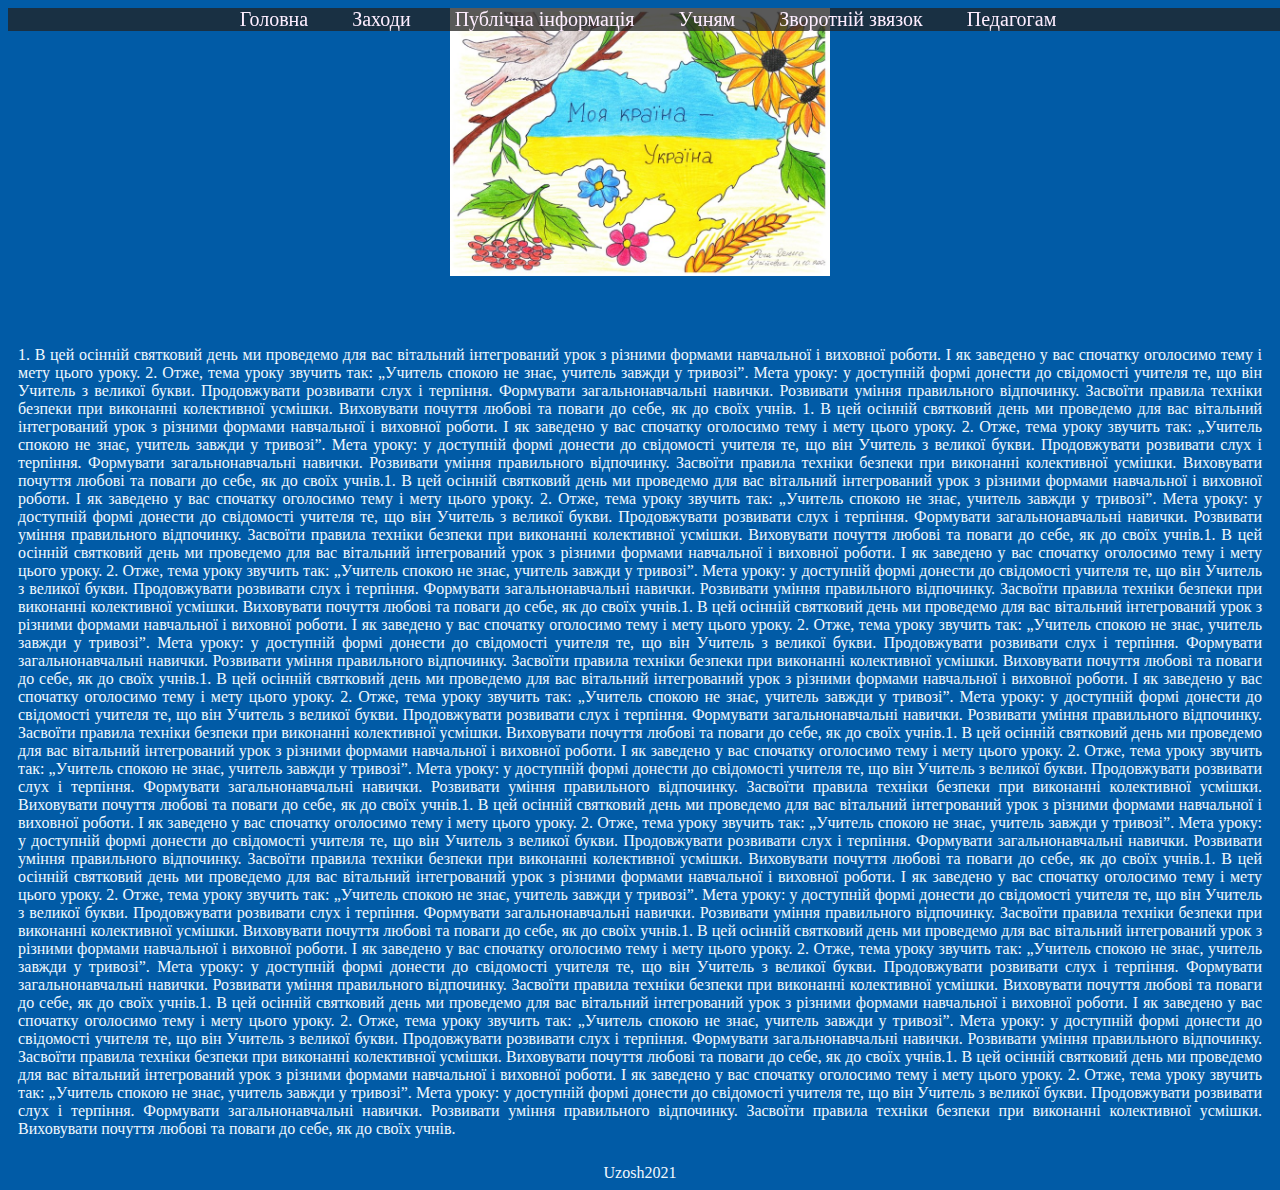
<file: 3.html>
<!doctype html>
<html lang'ua'>
<head>
<meta charset='UTF-8'>
<link rel="stylesheet" href=style.css>
<title>Удайцівська ЗОШ І-ІІ ст.</title>
<body>
<nav>
<a href='index.html'>Головна</a>
<a href='1.html'>Заходи</a>
<a href='2.html'>Публічна інформація</a>
<a href='3.html'>Учням</a>
<a href='4.html'>Зворотній звязок</a>
<a href='5.html'>Педагогам</a>
</nav>
<header><img src="12/3.jpg"<header>
<article>
<p>1.  В цей осінній святковий день ми проведемо для вас вітальний інтегрований урок з різними формами навчальної і виховної роботи. І як заведено у вас спочатку оголосимо тему і мету цього уроку.

2.  Отже, тема уроку звучить так: „Учитель спокою не знає, учитель завжди у тривозі”.  
     Мета уроку: у доступній формі донести до свідомості учителя те, що він Учитель з великої букви. Продовжувати розвивати слух і терпіння. Формувати загальнонавчальні навички. Розвивати уміння правильного відпочинку. Засвоїти правила техніки безпеки при виконанні колективної усмішки. Виховувати почуття любові та поваги до себе, як до своїх учнів.
1.  В цей осінній святковий день ми проведемо для вас вітальний інтегрований урок з різними формами навчальної і виховної роботи. І як заведено у вас спочатку оголосимо тему і мету цього уроку.

2.  Отже, тема уроку звучить так: „Учитель спокою не знає, учитель завжди у тривозі”.  
     Мета уроку: у доступній формі донести до свідомості учителя те, що він Учитель з великої букви. Продовжувати розвивати слух і терпіння. Формувати загальнонавчальні навички. Розвивати уміння правильного відпочинку. Засвоїти правила техніки безпеки при виконанні колективної усмішки. Виховувати почуття любові та поваги до себе, як до своїх учнів.1.  В цей осінній святковий день ми проведемо для вас вітальний інтегрований урок з різними формами навчальної і виховної роботи. І як заведено у вас спочатку оголосимо тему і мету цього уроку.

2.  Отже, тема уроку звучить так: „Учитель спокою не знає, учитель завжди у тривозі”.  
     Мета уроку: у доступній формі донести до свідомості учителя те, що він Учитель з великої букви. Продовжувати розвивати слух і терпіння. Формувати загальнонавчальні навички. Розвивати уміння правильного відпочинку. Засвоїти правила техніки безпеки при виконанні колективної усмішки. Виховувати почуття любові та поваги до себе, як до своїх учнів.1.  В цей осінній святковий день ми проведемо для вас вітальний інтегрований урок з різними формами навчальної і виховної роботи. І як заведено у вас спочатку оголосимо тему і мету цього уроку.

2.  Отже, тема уроку звучить так: „Учитель спокою не знає, учитель завжди у тривозі”.  
     Мета уроку: у доступній формі донести до свідомості учителя те, що він Учитель з великої букви. Продовжувати розвивати слух і терпіння. Формувати загальнонавчальні навички. Розвивати уміння правильного відпочинку. Засвоїти правила техніки безпеки при виконанні колективної усмішки. Виховувати почуття любові та поваги до себе, як до своїх учнів.1.  В цей осінній святковий день ми проведемо для вас вітальний інтегрований урок з різними формами навчальної і виховної роботи. І як заведено у вас спочатку оголосимо тему і мету цього уроку.

2.  Отже, тема уроку звучить так: „Учитель спокою не знає, учитель завжди у тривозі”.  
     Мета уроку: у доступній формі донести до свідомості учителя те, що він Учитель з великої букви. Продовжувати розвивати слух і терпіння. Формувати загальнонавчальні навички. Розвивати уміння правильного відпочинку. Засвоїти правила техніки безпеки при виконанні колективної усмішки. Виховувати почуття любові та поваги до себе, як до своїх учнів.1.  В цей осінній святковий день ми проведемо для вас вітальний інтегрований урок з різними формами навчальної і виховної роботи. І як заведено у вас спочатку оголосимо тему і мету цього уроку.

2.  Отже, тема уроку звучить так: „Учитель спокою не знає, учитель завжди у тривозі”.  
     Мета уроку: у доступній формі донести до свідомості учителя те, що він Учитель з великої букви. Продовжувати розвивати слух і терпіння. Формувати загальнонавчальні навички. Розвивати уміння правильного відпочинку. Засвоїти правила техніки безпеки при виконанні колективної усмішки. Виховувати почуття любові та поваги до себе, як до своїх учнів.1.  В цей осінній святковий день ми проведемо для вас вітальний інтегрований урок з різними формами навчальної і виховної роботи. І як заведено у вас спочатку оголосимо тему і мету цього уроку.

2.  Отже, тема уроку звучить так: „Учитель спокою не знає, учитель завжди у тривозі”.  
     Мета уроку: у доступній формі донести до свідомості учителя те, що він Учитель з великої букви. Продовжувати розвивати слух і терпіння. Формувати загальнонавчальні навички. Розвивати уміння правильного відпочинку. Засвоїти правила техніки безпеки при виконанні колективної усмішки. Виховувати почуття любові та поваги до себе, як до своїх учнів.1.  В цей осінній святковий день ми проведемо для вас вітальний інтегрований урок з різними формами навчальної і виховної роботи. І як заведено у вас спочатку оголосимо тему і мету цього уроку.

2.  Отже, тема уроку звучить так: „Учитель спокою не знає, учитель завжди у тривозі”.  
     Мета уроку: у доступній формі донести до свідомості учителя те, що він Учитель з великої букви. Продовжувати розвивати слух і терпіння. Формувати загальнонавчальні навички. Розвивати уміння правильного відпочинку. Засвоїти правила техніки безпеки при виконанні колективної усмішки. Виховувати почуття любові та поваги до себе, як до своїх учнів.1.  В цей осінній святковий день ми проведемо для вас вітальний інтегрований урок з різними формами навчальної і виховної роботи. І як заведено у вас спочатку оголосимо тему і мету цього уроку.

2.  Отже, тема уроку звучить так: „Учитель спокою не знає, учитель завжди у тривозі”.  
     Мета уроку: у доступній формі донести до свідомості учителя те, що він Учитель з великої букви. Продовжувати розвивати слух і терпіння. Формувати загальнонавчальні навички. Розвивати уміння правильного відпочинку. Засвоїти правила техніки безпеки при виконанні колективної усмішки. Виховувати почуття любові та поваги до себе, як до своїх учнів.1.  В цей осінній святковий день ми проведемо для вас вітальний інтегрований урок з різними формами навчальної і виховної роботи. І як заведено у вас спочатку оголосимо тему і мету цього уроку.

2.  Отже, тема уроку звучить так: „Учитель спокою не знає, учитель завжди у тривозі”.  
     Мета уроку: у доступній формі донести до свідомості учителя те, що він Учитель з великої букви. Продовжувати розвивати слух і терпіння. Формувати загальнонавчальні навички. Розвивати уміння правильного відпочинку. Засвоїти правила техніки безпеки при виконанні колективної усмішки. Виховувати почуття любові та поваги до себе, як до своїх учнів.1.  В цей осінній святковий день ми проведемо для вас вітальний інтегрований урок з різними формами навчальної і виховної роботи. І як заведено у вас спочатку оголосимо тему і мету цього уроку.

2.  Отже, тема уроку звучить так: „Учитель спокою не знає, учитель завжди у тривозі”.  
     Мета уроку: у доступній формі донести до свідомості учителя те, що він Учитель з великої букви. Продовжувати розвивати слух і терпіння. Формувати загальнонавчальні навички. Розвивати уміння правильного відпочинку. Засвоїти правила техніки безпеки при виконанні колективної усмішки. Виховувати почуття любові та поваги до себе, як до своїх учнів.1.  В цей осінній святковий день ми проведемо для вас вітальний інтегрований урок з різними формами навчальної і виховної роботи. І як заведено у вас спочатку оголосимо тему і мету цього уроку.

2.  Отже, тема уроку звучить так: „Учитель спокою не знає, учитель завжди у тривозі”.  
     Мета уроку: у доступній формі донести до свідомості учителя те, що він Учитель з великої букви. Продовжувати розвивати слух і терпіння. Формувати загальнонавчальні навички. Розвивати уміння правильного відпочинку. Засвоїти правила техніки безпеки при виконанні колективної усмішки. Виховувати почуття любові та поваги до себе, як до своїх учнів.
</p>
</article>
<footer>Uzosh2021</footer>
</body>
</html>
</file>
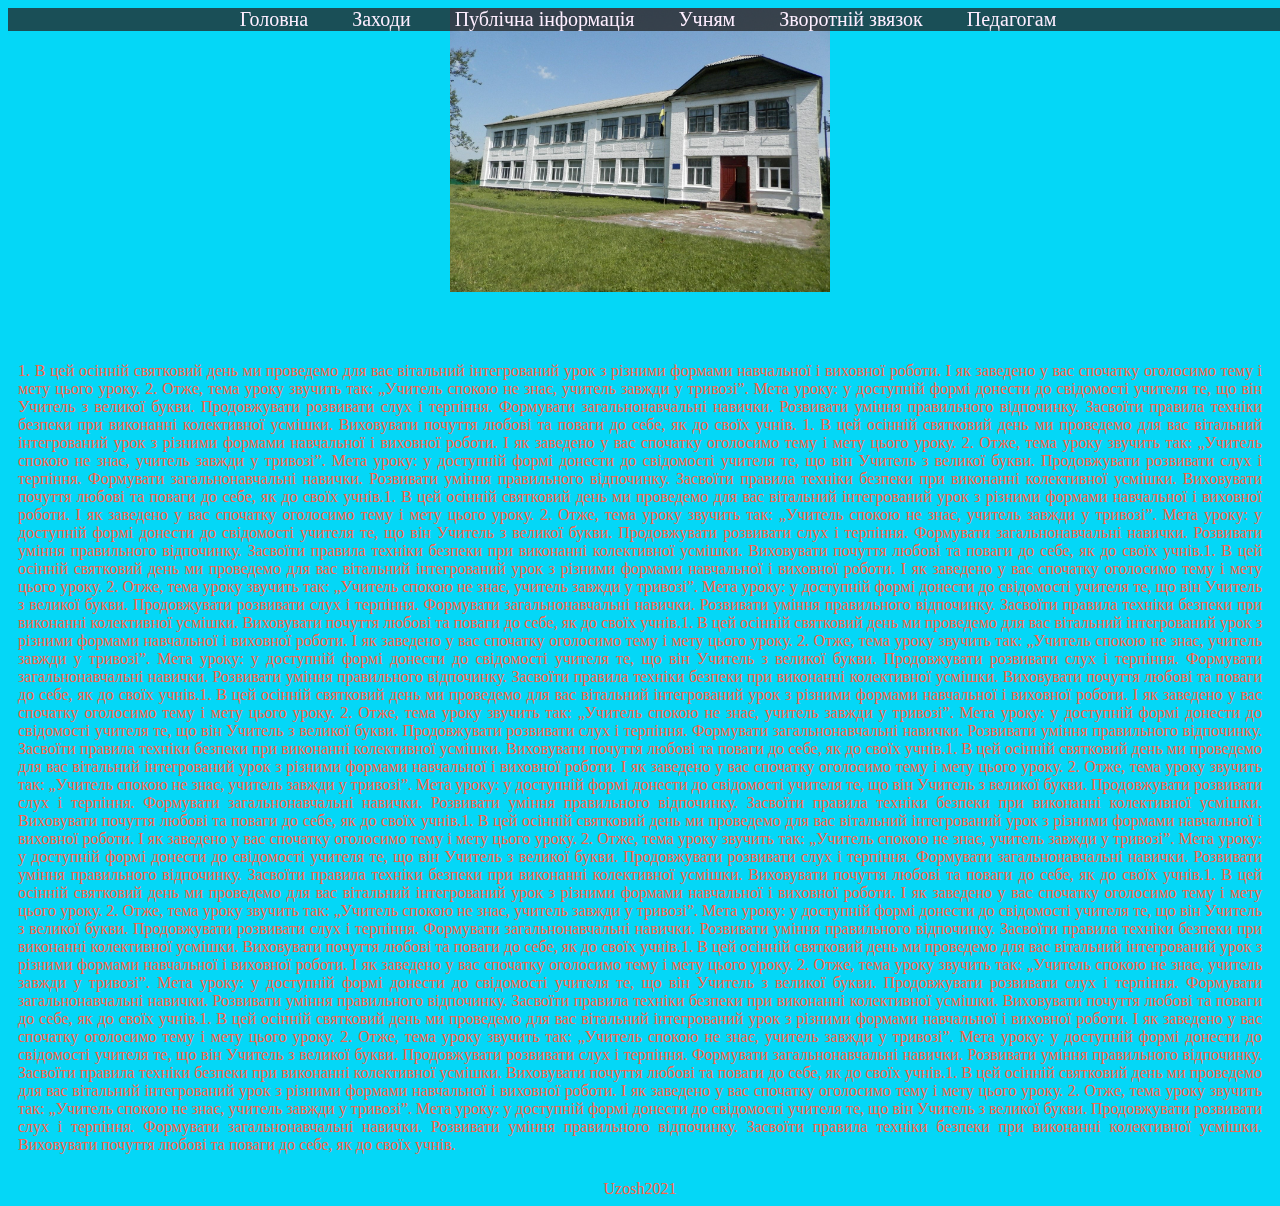
<file: 4.html>
<!doctype html>
<html lang'ua'>
<head>
<meta charset='UTF-8'>
<link rel="stylesheet" href=style4.css>
<title>Удайцівська ЗОШ І-ІІ ст.</title>
<body>
<nav>
<a href='index.html'>Головна</a>
<a href='1.html'>Заходи</a>
<a href='2.html'>Публічна інформація</a>
<a href='3.html'>Учням</a>
<a href='4.html'>Зворотній звязок</a>
<a href='5.html'>Педагогам</a>
</nav>
<header><img src="12/1.jpg"<header>
<article>
<p>1.  В цей осінній святковий день ми проведемо для вас вітальний інтегрований урок з різними формами навчальної і виховної роботи. І як заведено у вас спочатку оголосимо тему і мету цього уроку.

2.  Отже, тема уроку звучить так: „Учитель спокою не знає, учитель завжди у тривозі”.  
     Мета уроку: у доступній формі донести до свідомості учителя те, що він Учитель з великої букви. Продовжувати розвивати слух і терпіння. Формувати загальнонавчальні навички. Розвивати уміння правильного відпочинку. Засвоїти правила техніки безпеки при виконанні колективної усмішки. Виховувати почуття любові та поваги до себе, як до своїх учнів.
1.  В цей осінній святковий день ми проведемо для вас вітальний інтегрований урок з різними формами навчальної і виховної роботи. І як заведено у вас спочатку оголосимо тему і мету цього уроку.

2.  Отже, тема уроку звучить так: „Учитель спокою не знає, учитель завжди у тривозі”.  
     Мета уроку: у доступній формі донести до свідомості учителя те, що він Учитель з великої букви. Продовжувати розвивати слух і терпіння. Формувати загальнонавчальні навички. Розвивати уміння правильного відпочинку. Засвоїти правила техніки безпеки при виконанні колективної усмішки. Виховувати почуття любові та поваги до себе, як до своїх учнів.1.  В цей осінній святковий день ми проведемо для вас вітальний інтегрований урок з різними формами навчальної і виховної роботи. І як заведено у вас спочатку оголосимо тему і мету цього уроку.

2.  Отже, тема уроку звучить так: „Учитель спокою не знає, учитель завжди у тривозі”.  
     Мета уроку: у доступній формі донести до свідомості учителя те, що він Учитель з великої букви. Продовжувати розвивати слух і терпіння. Формувати загальнонавчальні навички. Розвивати уміння правильного відпочинку. Засвоїти правила техніки безпеки при виконанні колективної усмішки. Виховувати почуття любові та поваги до себе, як до своїх учнів.1.  В цей осінній святковий день ми проведемо для вас вітальний інтегрований урок з різними формами навчальної і виховної роботи. І як заведено у вас спочатку оголосимо тему і мету цього уроку.

2.  Отже, тема уроку звучить так: „Учитель спокою не знає, учитель завжди у тривозі”.  
     Мета уроку: у доступній формі донести до свідомості учителя те, що він Учитель з великої букви. Продовжувати розвивати слух і терпіння. Формувати загальнонавчальні навички. Розвивати уміння правильного відпочинку. Засвоїти правила техніки безпеки при виконанні колективної усмішки. Виховувати почуття любові та поваги до себе, як до своїх учнів.1.  В цей осінній святковий день ми проведемо для вас вітальний інтегрований урок з різними формами навчальної і виховної роботи. І як заведено у вас спочатку оголосимо тему і мету цього уроку.

2.  Отже, тема уроку звучить так: „Учитель спокою не знає, учитель завжди у тривозі”.  
     Мета уроку: у доступній формі донести до свідомості учителя те, що він Учитель з великої букви. Продовжувати розвивати слух і терпіння. Формувати загальнонавчальні навички. Розвивати уміння правильного відпочинку. Засвоїти правила техніки безпеки при виконанні колективної усмішки. Виховувати почуття любові та поваги до себе, як до своїх учнів.1.  В цей осінній святковий день ми проведемо для вас вітальний інтегрований урок з різними формами навчальної і виховної роботи. І як заведено у вас спочатку оголосимо тему і мету цього уроку.

2.  Отже, тема уроку звучить так: „Учитель спокою не знає, учитель завжди у тривозі”.  
     Мета уроку: у доступній формі донести до свідомості учителя те, що він Учитель з великої букви. Продовжувати розвивати слух і терпіння. Формувати загальнонавчальні навички. Розвивати уміння правильного відпочинку. Засвоїти правила техніки безпеки при виконанні колективної усмішки. Виховувати почуття любові та поваги до себе, як до своїх учнів.1.  В цей осінній святковий день ми проведемо для вас вітальний інтегрований урок з різними формами навчальної і виховної роботи. І як заведено у вас спочатку оголосимо тему і мету цього уроку.

2.  Отже, тема уроку звучить так: „Учитель спокою не знає, учитель завжди у тривозі”.  
     Мета уроку: у доступній формі донести до свідомості учителя те, що він Учитель з великої букви. Продовжувати розвивати слух і терпіння. Формувати загальнонавчальні навички. Розвивати уміння правильного відпочинку. Засвоїти правила техніки безпеки при виконанні колективної усмішки. Виховувати почуття любові та поваги до себе, як до своїх учнів.1.  В цей осінній святковий день ми проведемо для вас вітальний інтегрований урок з різними формами навчальної і виховної роботи. І як заведено у вас спочатку оголосимо тему і мету цього уроку.

2.  Отже, тема уроку звучить так: „Учитель спокою не знає, учитель завжди у тривозі”.  
     Мета уроку: у доступній формі донести до свідомості учителя те, що він Учитель з великої букви. Продовжувати розвивати слух і терпіння. Формувати загальнонавчальні навички. Розвивати уміння правильного відпочинку. Засвоїти правила техніки безпеки при виконанні колективної усмішки. Виховувати почуття любові та поваги до себе, як до своїх учнів.1.  В цей осінній святковий день ми проведемо для вас вітальний інтегрований урок з різними формами навчальної і виховної роботи. І як заведено у вас спочатку оголосимо тему і мету цього уроку.

2.  Отже, тема уроку звучить так: „Учитель спокою не знає, учитель завжди у тривозі”.  
     Мета уроку: у доступній формі донести до свідомості учителя те, що він Учитель з великої букви. Продовжувати розвивати слух і терпіння. Формувати загальнонавчальні навички. Розвивати уміння правильного відпочинку. Засвоїти правила техніки безпеки при виконанні колективної усмішки. Виховувати почуття любові та поваги до себе, як до своїх учнів.1.  В цей осінній святковий день ми проведемо для вас вітальний інтегрований урок з різними формами навчальної і виховної роботи. І як заведено у вас спочатку оголосимо тему і мету цього уроку.

2.  Отже, тема уроку звучить так: „Учитель спокою не знає, учитель завжди у тривозі”.  
     Мета уроку: у доступній формі донести до свідомості учителя те, що він Учитель з великої букви. Продовжувати розвивати слух і терпіння. Формувати загальнонавчальні навички. Розвивати уміння правильного відпочинку. Засвоїти правила техніки безпеки при виконанні колективної усмішки. Виховувати почуття любові та поваги до себе, як до своїх учнів.1.  В цей осінній святковий день ми проведемо для вас вітальний інтегрований урок з різними формами навчальної і виховної роботи. І як заведено у вас спочатку оголосимо тему і мету цього уроку.

2.  Отже, тема уроку звучить так: „Учитель спокою не знає, учитель завжди у тривозі”.  
     Мета уроку: у доступній формі донести до свідомості учителя те, що він Учитель з великої букви. Продовжувати розвивати слух і терпіння. Формувати загальнонавчальні навички. Розвивати уміння правильного відпочинку. Засвоїти правила техніки безпеки при виконанні колективної усмішки. Виховувати почуття любові та поваги до себе, як до своїх учнів.1.  В цей осінній святковий день ми проведемо для вас вітальний інтегрований урок з різними формами навчальної і виховної роботи. І як заведено у вас спочатку оголосимо тему і мету цього уроку.

2.  Отже, тема уроку звучить так: „Учитель спокою не знає, учитель завжди у тривозі”.  
     Мета уроку: у доступній формі донести до свідомості учителя те, що він Учитель з великої букви. Продовжувати розвивати слух і терпіння. Формувати загальнонавчальні навички. Розвивати уміння правильного відпочинку. Засвоїти правила техніки безпеки при виконанні колективної усмішки. Виховувати почуття любові та поваги до себе, як до своїх учнів.
</p>
</article>
<footer>Uzosh2021</footer>
</body>
</html>
</file>
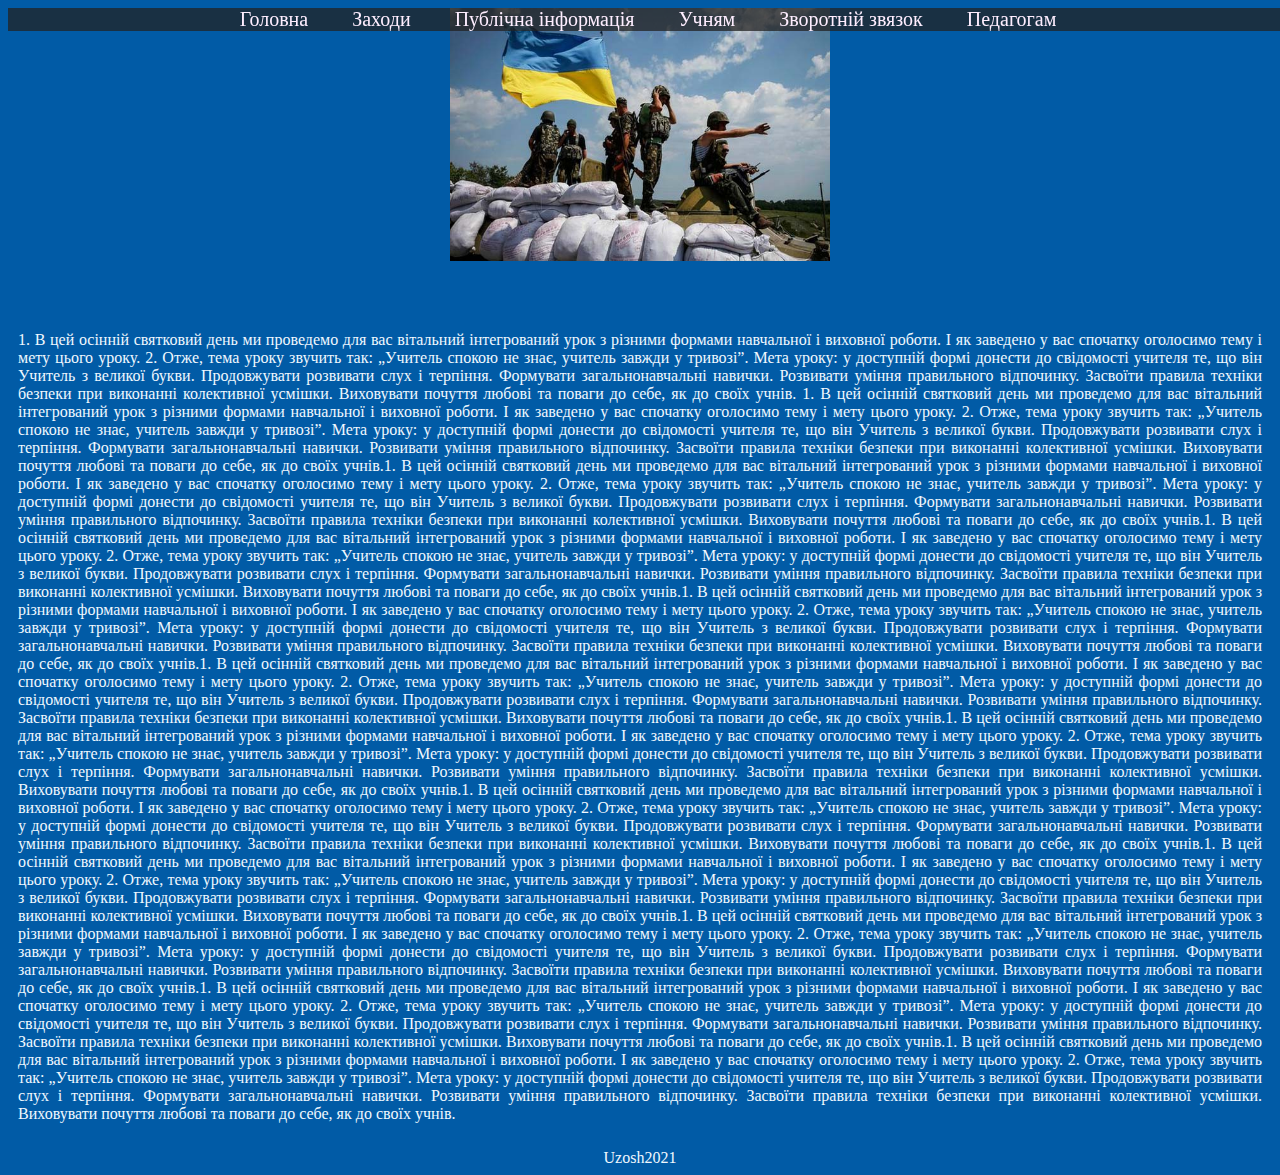
<file: 5.html>
<!doctype html>
<html lang'ua'>
<head>
<meta charset='UTF-8'>
<link rel="stylesheet" href=style.css>
<title>Удайцівська ЗОШ І-ІІ ст.</title>
<body>
<nav>
<a href='index.html'>Головна</a>
<a href='1.html'>Заходи</a>
<a href='2.html'>Публічна інформація</a>
<a href='3.html'>Учням</a>
<a href='4.html'>Зворотній звязок</a>
<a href='5.html'>Педагогам</a>
</nav>
<header><img src="12/2.jpg"<header>
<article>
<p>1.  В цей осінній святковий день ми проведемо для вас вітальний інтегрований урок з різними формами навчальної і виховної роботи. І як заведено у вас спочатку оголосимо тему і мету цього уроку.

2.  Отже, тема уроку звучить так: „Учитель спокою не знає, учитель завжди у тривозі”.  
     Мета уроку: у доступній формі донести до свідомості учителя те, що він Учитель з великої букви. Продовжувати розвивати слух і терпіння. Формувати загальнонавчальні навички. Розвивати уміння правильного відпочинку. Засвоїти правила техніки безпеки при виконанні колективної усмішки. Виховувати почуття любові та поваги до себе, як до своїх учнів.
1.  В цей осінній святковий день ми проведемо для вас вітальний інтегрований урок з різними формами навчальної і виховної роботи. І як заведено у вас спочатку оголосимо тему і мету цього уроку.

2.  Отже, тема уроку звучить так: „Учитель спокою не знає, учитель завжди у тривозі”.  
     Мета уроку: у доступній формі донести до свідомості учителя те, що він Учитель з великої букви. Продовжувати розвивати слух і терпіння. Формувати загальнонавчальні навички. Розвивати уміння правильного відпочинку. Засвоїти правила техніки безпеки при виконанні колективної усмішки. Виховувати почуття любові та поваги до себе, як до своїх учнів.1.  В цей осінній святковий день ми проведемо для вас вітальний інтегрований урок з різними формами навчальної і виховної роботи. І як заведено у вас спочатку оголосимо тему і мету цього уроку.

2.  Отже, тема уроку звучить так: „Учитель спокою не знає, учитель завжди у тривозі”.  
     Мета уроку: у доступній формі донести до свідомості учителя те, що він Учитель з великої букви. Продовжувати розвивати слух і терпіння. Формувати загальнонавчальні навички. Розвивати уміння правильного відпочинку. Засвоїти правила техніки безпеки при виконанні колективної усмішки. Виховувати почуття любові та поваги до себе, як до своїх учнів.1.  В цей осінній святковий день ми проведемо для вас вітальний інтегрований урок з різними формами навчальної і виховної роботи. І як заведено у вас спочатку оголосимо тему і мету цього уроку.

2.  Отже, тема уроку звучить так: „Учитель спокою не знає, учитель завжди у тривозі”.  
     Мета уроку: у доступній формі донести до свідомості учителя те, що він Учитель з великої букви. Продовжувати розвивати слух і терпіння. Формувати загальнонавчальні навички. Розвивати уміння правильного відпочинку. Засвоїти правила техніки безпеки при виконанні колективної усмішки. Виховувати почуття любові та поваги до себе, як до своїх учнів.1.  В цей осінній святковий день ми проведемо для вас вітальний інтегрований урок з різними формами навчальної і виховної роботи. І як заведено у вас спочатку оголосимо тему і мету цього уроку.

2.  Отже, тема уроку звучить так: „Учитель спокою не знає, учитель завжди у тривозі”.  
     Мета уроку: у доступній формі донести до свідомості учителя те, що він Учитель з великої букви. Продовжувати розвивати слух і терпіння. Формувати загальнонавчальні навички. Розвивати уміння правильного відпочинку. Засвоїти правила техніки безпеки при виконанні колективної усмішки. Виховувати почуття любові та поваги до себе, як до своїх учнів.1.  В цей осінній святковий день ми проведемо для вас вітальний інтегрований урок з різними формами навчальної і виховної роботи. І як заведено у вас спочатку оголосимо тему і мету цього уроку.

2.  Отже, тема уроку звучить так: „Учитель спокою не знає, учитель завжди у тривозі”.  
     Мета уроку: у доступній формі донести до свідомості учителя те, що він Учитель з великої букви. Продовжувати розвивати слух і терпіння. Формувати загальнонавчальні навички. Розвивати уміння правильного відпочинку. Засвоїти правила техніки безпеки при виконанні колективної усмішки. Виховувати почуття любові та поваги до себе, як до своїх учнів.1.  В цей осінній святковий день ми проведемо для вас вітальний інтегрований урок з різними формами навчальної і виховної роботи. І як заведено у вас спочатку оголосимо тему і мету цього уроку.

2.  Отже, тема уроку звучить так: „Учитель спокою не знає, учитель завжди у тривозі”.  
     Мета уроку: у доступній формі донести до свідомості учителя те, що він Учитель з великої букви. Продовжувати розвивати слух і терпіння. Формувати загальнонавчальні навички. Розвивати уміння правильного відпочинку. Засвоїти правила техніки безпеки при виконанні колективної усмішки. Виховувати почуття любові та поваги до себе, як до своїх учнів.1.  В цей осінній святковий день ми проведемо для вас вітальний інтегрований урок з різними формами навчальної і виховної роботи. І як заведено у вас спочатку оголосимо тему і мету цього уроку.

2.  Отже, тема уроку звучить так: „Учитель спокою не знає, учитель завжди у тривозі”.  
     Мета уроку: у доступній формі донести до свідомості учителя те, що він Учитель з великої букви. Продовжувати розвивати слух і терпіння. Формувати загальнонавчальні навички. Розвивати уміння правильного відпочинку. Засвоїти правила техніки безпеки при виконанні колективної усмішки. Виховувати почуття любові та поваги до себе, як до своїх учнів.1.  В цей осінній святковий день ми проведемо для вас вітальний інтегрований урок з різними формами навчальної і виховної роботи. І як заведено у вас спочатку оголосимо тему і мету цього уроку.

2.  Отже, тема уроку звучить так: „Учитель спокою не знає, учитель завжди у тривозі”.  
     Мета уроку: у доступній формі донести до свідомості учителя те, що він Учитель з великої букви. Продовжувати розвивати слух і терпіння. Формувати загальнонавчальні навички. Розвивати уміння правильного відпочинку. Засвоїти правила техніки безпеки при виконанні колективної усмішки. Виховувати почуття любові та поваги до себе, як до своїх учнів.1.  В цей осінній святковий день ми проведемо для вас вітальний інтегрований урок з різними формами навчальної і виховної роботи. І як заведено у вас спочатку оголосимо тему і мету цього уроку.

2.  Отже, тема уроку звучить так: „Учитель спокою не знає, учитель завжди у тривозі”.  
     Мета уроку: у доступній формі донести до свідомості учителя те, що він Учитель з великої букви. Продовжувати розвивати слух і терпіння. Формувати загальнонавчальні навички. Розвивати уміння правильного відпочинку. Засвоїти правила техніки безпеки при виконанні колективної усмішки. Виховувати почуття любові та поваги до себе, як до своїх учнів.1.  В цей осінній святковий день ми проведемо для вас вітальний інтегрований урок з різними формами навчальної і виховної роботи. І як заведено у вас спочатку оголосимо тему і мету цього уроку.

2.  Отже, тема уроку звучить так: „Учитель спокою не знає, учитель завжди у тривозі”.  
     Мета уроку: у доступній формі донести до свідомості учителя те, що він Учитель з великої букви. Продовжувати розвивати слух і терпіння. Формувати загальнонавчальні навички. Розвивати уміння правильного відпочинку. Засвоїти правила техніки безпеки при виконанні колективної усмішки. Виховувати почуття любові та поваги до себе, як до своїх учнів.1.  В цей осінній святковий день ми проведемо для вас вітальний інтегрований урок з різними формами навчальної і виховної роботи. І як заведено у вас спочатку оголосимо тему і мету цього уроку.

2.  Отже, тема уроку звучить так: „Учитель спокою не знає, учитель завжди у тривозі”.  
     Мета уроку: у доступній формі донести до свідомості учителя те, що він Учитель з великої букви. Продовжувати розвивати слух і терпіння. Формувати загальнонавчальні навички. Розвивати уміння правильного відпочинку. Засвоїти правила техніки безпеки при виконанні колективної усмішки. Виховувати почуття любові та поваги до себе, як до своїх учнів.
</p>
</article>
<footer>Uzosh2021</footer>
</body>
</html>
</file>
